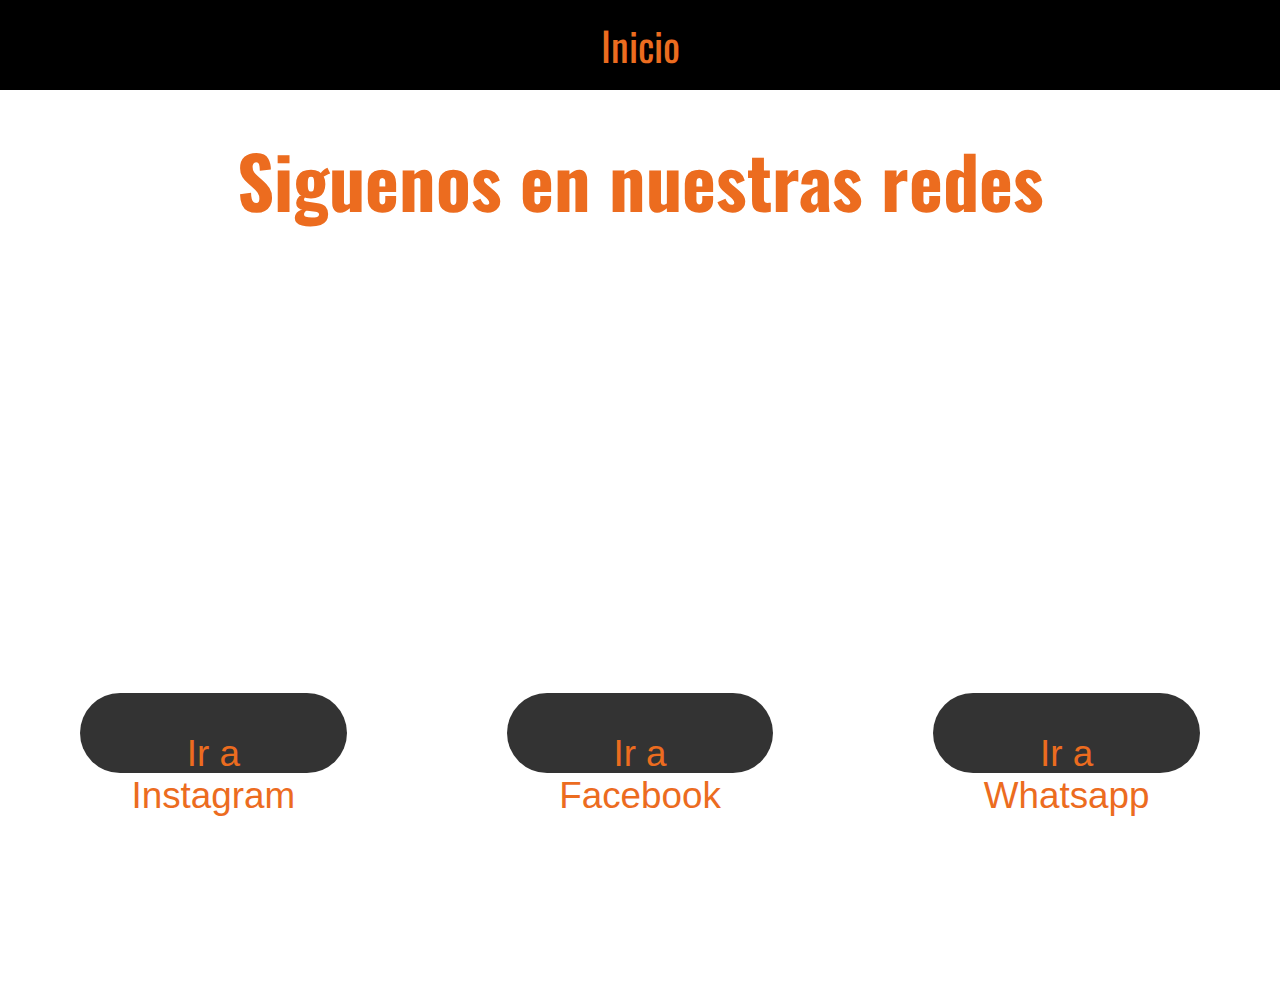
<file: Redes.html>
<!DOCTYPE html>
<html lang="es">
<head>
    <meta charset="UTF-8">
    <meta http-equiv="X-UA-Compatible" content="IE=edge">
    <meta name="viewport" content="width=device-width, initial-scale=1.0">
    <title>Redes</title>
    <link rel="stylesheet" href="CSS redes/Style redes.css">
    <!-- https://www.facebook.com/Gymmar-Boston-Gym-478278572640999 -->
</head>
<body>
    <header class="navbarcelu">
        <div class="row34">
            <ul>
                <li><a href="Index.html">Inicio</a></li>
                <!-- <li><a href="Index.html">Testimonios</a></li>
                <li><a href="Index.html">Contacto</a></li> -->
            </ul>
        </div>
    </header>
    <main>
        <!-- ///////////////////////////////ajuste navegador////////////////////////////////// -->
        <!-- <section class="primera">
            <div class="container0">
                <div class="col-80">
                    <div class="menu">
                        <nav>
                            <ul>
                                <li><a href="#">galeria</a></li>
                                <li><a href="#">Redes</a></li>
                                <li><a href="#">Contact Us</a></li>
                            </ul>
                        </nav>
                    </div>
                </div>
            </div>
        </section>   -->
        <!-- /////////////////////////////////////final ajuste//////////////////////////////////////////// -->
        <section class="container">
            <div class="titulo">
                <br/>
                <br/>
                <h1>Siguenos en nuestras redes</h1>
            </div>
            <div class="row">
                <div class="col">
                    <!-- <h2>INSTAGRAM</h2> -->
                    <a href="https://www.instagram.com/gymmar_bostonsgym/?hl=es-la">Ir a Instagram</a>
                </div>
                <div class="col">
                    <!-- <h2>FACEBOOK</h2> -->
                    <a href="https://www.facebook.com/Gymmar-Boston-Gym-478278572640999">Ir a Facebook</a>
                </div>
                <div class="col">
                    <!-- <h2>WHATSAPP</h2> -->
                    <a href="https://api.whatsapp.com/send?phone=+573164061498&text=Bienvenido%20a%20GYMMAR,%20aqu%C3%AD%20encontraras%20toda%20la%20informaci%C3%B3n%20de%20los%20servicios%20que%20te%20ofrecemos.">Ir a Whatsapp</a>
                </div>
            </div>
        </section>
    </main>
    <footer>

    </footer>
</body>
</html>
</file>
<file: CSS redes/Style redes.css>
@import url('https://fonts.googleapis.com/css2?family=Goblin+One&family=Oswald&display=swap');
body{
    margin: 0;
    padding: 0;
}

main{
    margin: 0;
    padding: 0;
}

.navbarcelu{
    width: 100%;
    height: 10vh;
    background-color: black;
}

.navbarcelu .row34{
    width: 100%;
    height: 10vh;
    display: flex;
    justify-content: center;
    align-items: center;
}

.navbarcelu .row34 ul{
    padding-left: 0px;
    display: flex;
    justify-content: center;
    align-items: center;
}

.navbarcelu .row34 ul li{
    padding: 15px 40px;
    font-family: 'Oswald', sans-serif;
    font-size: 2.5rem;
    list-style: none;
}

.navbarcelu .row34 ul li a{
    height: 100%;
    width: 100%;
    text-decoration: none;
    color: #ec6c1f;
}

.navbarcelu .row34 ul li a:hover{
    color: white;
} 

/* /////////////////////////////////////Inicio main///////////////////////////////////// */
.container{
    width: 100%;
    height: 100vh;
    background-image: url(https://www.eleconomista.com.mx/__export/1585090074241/sites/eleconomista/img/2020/03/19/gimnasio_vacio_1.jpg_1093282975.jpg);
    background-repeat: no-repeat;
    background-size: 100%;
}

.container .titulo h1{
    /* margin-top: 200px; */
    margin: 0px;
    display: flex;
    color: #ec6c1f;
    justify-content: center;
    font-size: 4.5rem;
    font-family: 'Oswald', sans-serif;
}

.container h1:hover{
    margin: 0px;
    padding: 0px;
    color: white;
    text-align: center;
}

.row{
    /* margin-top: 100px; */
    display: flex;
    flex-direction: row;
    justify-content: center;
}

.col:nth-child(1){
    display: flex;
    width: 25%;
    background-image: url('http://assets.stickpng.com/images/580b57fcd9996e24bc43c521.png');
    background-position: center;
    background-size: auto 100%;
    height: 50vh;
    margin: 80px;
    border-radius: 15px 15px 15px 15px;
}

.col:nth-child(2){
    display: flex;
    width: 25%;
    background-image: url('https://upload.wikimedia.org/wikipedia/commons/thumb/5/51/Facebook_f_logo_%282019%29.svg/1365px-Facebook_f_logo_%282019%29.svg.png');
    background-position: center;
    background-size: auto 100%;
    height: 50vh;
    margin: 80px;
    border-radius: 15px 15px 15px 15px;
}

.col:nth-child(3){
    display: flex;
    width: 25%;
    background-image: url('http://assets.stickpng.com/images/580b57fcd9996e24bc43c543.png');
    background-position: center;
    background-size: 100% 100%;
    height: 50vh;
    margin: 80px;
    border-radius: 15px 15px 15px 15px;
}

.col h2{
    /* background-color: rgba(0,0,0,0.2); */
    color: black;
    font-size: 1.7rem;
    font-family: 'Oswald', sans-serif;
    text-align: center;
    margin-bottom: 340px;
    /* border-radius: 10px 10px 10px 10px; */
}

.col a{
    padding: 40px 40px;
    background-color: rgba(0,0,0,0.8);
    border-radius: 40px 40px 40px 40px;
    margin-top: 380px;
    text-align: center;
    text-decoration: none;
    width: 100%;
    font-family: Arial, Helvetica, sans-serif;
    font-size: 2.3rem;
    color: #ec6c1f;
}

.col a:hover{
    padding: 40px 40px;
    background-color: rgba(0,0,0,0.8);
    border-radius: 40px 40px 40px 40px;
    margin-top: 380px;
    text-align: center;
    text-decoration: none;
    width: 100%;
    font-family: Arial, Helvetica, sans-serif;
    font-size: 2.3rem;
    color: white;
}
/* /////////////////////////////////////////// Resolución 1080px //////////////////// */

@media(max-width:1080px){
    .container{
        width: 100%;
        height: 90vh;
        background-image: url(https://www.eleconomista.com.mx/__export/1585090074241/sites/eleconomista/img/2020/03/19/gimnasio_vacio_1.jpg_1093282975.jpg);
        background-size: auto;
    }

    .container .titulo h1{
        font-size: 3rem;
    }

    .row{
        margin-top: 30px;
        display: flex;
        align-items: center;
    }

    .col:nth-child(1){
        margin: 0px;
        width: 30%;
        background-image: url('http://assets.stickpng.com/images/580b57fcd9996e24bc43c521.png');
        background-repeat: no-repeat;
        height: 50vh;
        /* align-items: center; */
    }

    .col:nth-child(2){
        margin: 0px;
        width: 35%;
        background-image: url('https://upload.wikimedia.org/wikipedia/commons/thumb/5/51/Facebook_f_logo_%282019%29.svg/1365px-Facebook_f_logo_%282019%29.svg.png');
        background-repeat: no-repeat;
        height: 50vh;
        /* align-items: center; */
    }

    .col:nth-child(3){    
        margin: 0px;
        width: 35%;
        background-image: url('http://assets.stickpng.com/images/580b57fcd9996e24bc43c543.png');
        background-repeat: no-repeat;
        background-size: auto 100%;
        height: 50vh;
    }

    .col a{
        margin: 0px;
        /* padding: 40px 40px; */
        background-color: rgba(0,0,0,0.5);
        border-radius: 80px 80px 80px 80px;
        margin-top: 340px;
    }

@media(max-width: 768px){
    .container{
        width: 100%;
        height: 90vh;
        background-image: url(https://www.eleconomista.com.mx/__export/1585090074241/sites/eleconomista/img/2020/03/19/gimnasio_vacio_1.jpg_1093282975.jpg);
        background-size: auto;
        
    }

    .container .titulo h1{
        font-size: 2rem;
    }
    .row{
        margin-top: 20px;
        display: flex;
        flex-direction: column;
        align-items: center;
    }

    .col:nth-child(1){
        margin: 0px;
        width: 70%;
        background-image: url('http://assets.stickpng.com/images/580b57fcd9996e24bc43c521.png');
        background-repeat: no-repeat;
        height: 20vh;
        align-items: center;
    }

    .col:nth-child(2){
        margin: 0px;
        width: 70%;
        background-image: url('https://upload.wikimedia.org/wikipedia/commons/thumb/5/51/Facebook_f_logo_%282019%29.svg/1365px-Facebook_f_logo_%282019%29.svg.png');
        background-repeat: no-repeat;
        height: 20vh;
        align-items: center;
    }

    .col:nth-child(3){    
        margin: 0px;
        width: 75%;
        background-image: url('http://assets.stickpng.com/images/580b57fcd9996e24bc43c543.png');
        background-repeat: no-repeat;
        background-size: auto 100%;
        height: 20vh;
    }

    .col h2{
        background-color: rgba(0,0,0,0.1);
        font-size: 1rem;
    }

    .col a{
        margin: 0px;
        background-color: rgba(0,0,0,0.3);
        font-size: 1.7rem;
        color: #ec6c1f;
    }
}

@media(max-width: 480px){
.container{
    width: 100%;
    height: 90vh;
    background-image: url(https://www.eleconomista.com.mx/__export/1585090074241/sites/eleconomista/img/2020/03/19/gimnasio_vacio_1.jpg_1093282975.jpg);
    background-size: auto;
    
}

.container .titulo h1{
    font-size: 2rem;
}
.row{
    margin-top: 20px;
    display: flex;
    flex-direction: column;
    align-items: center;
}


.col:nth-child(1){
    margin: 0px;
    width: 70%;
    background-image: url('http://assets.stickpng.com/images/580b57fcd9996e24bc43c521.png');
    background-repeat: no-repeat;
    height: 20vh;
    align-items: center;
}

.col:nth-child(2){
    margin: 0px;
    width: 70%;
    background-image: url('https://upload.wikimedia.org/wikipedia/commons/thumb/5/51/Facebook_f_logo_%282019%29.svg/1365px-Facebook_f_logo_%282019%29.svg.png');
    background-repeat: no-repeat;
    height: 20vh;
    align-items: center;
}

.col:nth-child(3){    
    margin: 0px;
    width: 75%;
    background-image: url('http://assets.stickpng.com/images/580b57fcd9996e24bc43c543.png');
    background-repeat: no-repeat;
    background-size: auto 100%;
    height: 20vh;
}
.col h2{
    background-color: rgba(0,0,0,0.1);
    font-size: 1rem;
}

.col a{
    margin: 0px;
    background-color: rgba(0,0,0,0.3);
    font-size: 1.7rem;
    color: #ec6c1f;
}


}
}
</file>
